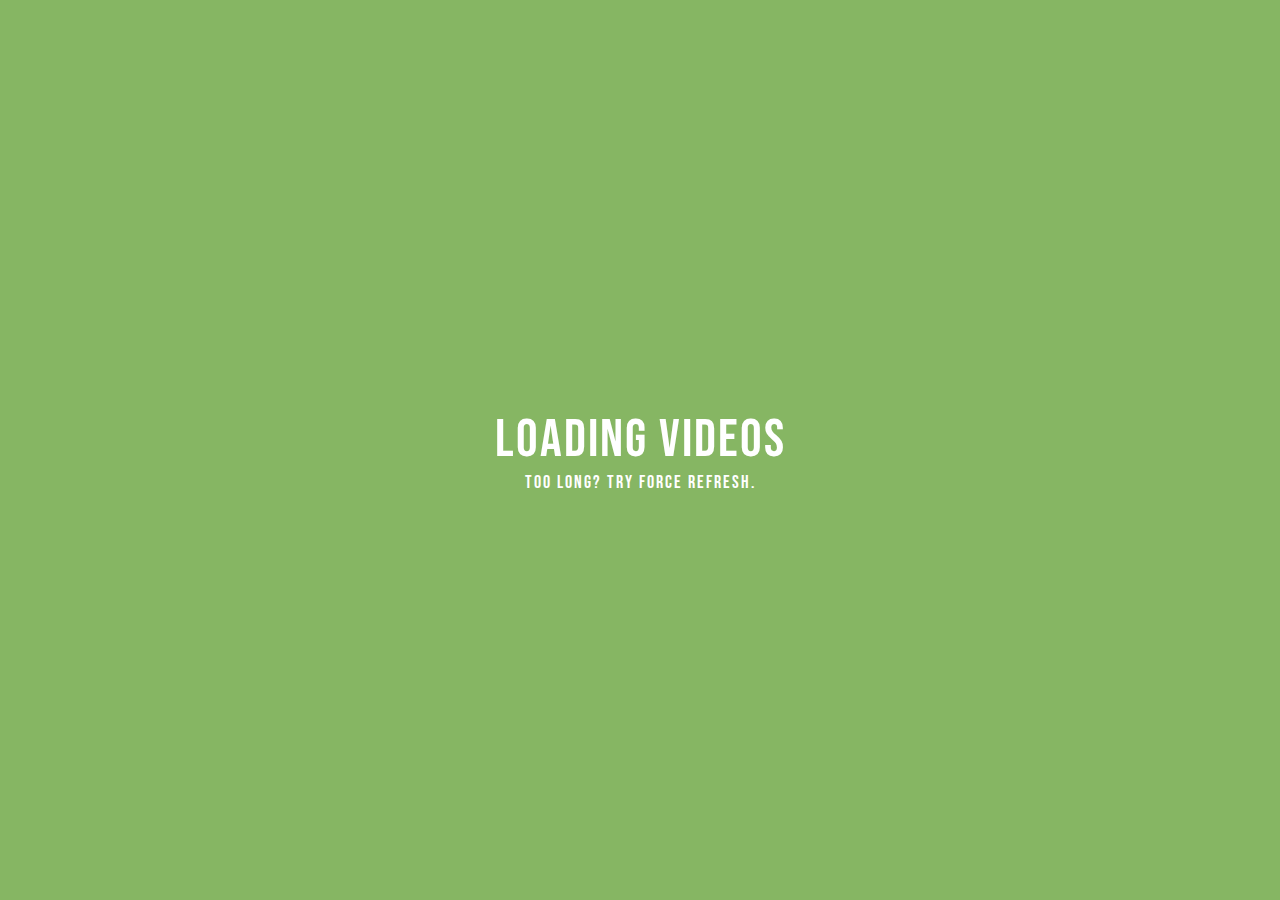
<file: bldg-coming-soon.html>
<!doctype html>
<html lang="en">
  <head>
    <!-- Required meta tags -->
    <meta charset="utf-8">
    <meta name="viewport" content="width=device-width, initial-scale=1">
    <title>Techno Fair 2024: Poster Entries</title>
    <link rel="stylesheet" href="style.css">
    <link rel= "stylesheet" href = "style-sdg.css" type = "text/css">
  </head>
  <body>
    <!-- Banner Header -->
    <div id="banner-header">
      <img src="img/banner-header-mobile.png">
    </div>
    <section class = "container">
      <!-- Page Title -->
      <div>
        <h1 class="lg" style = "color:rgb(243, 109, 36)">Coming Soon</h1>
      </div>
      <!-- List of Video -->
      <div id= "video-container"></div>
    </section>
  </body>

  <script src = "https://www.youtube.com/iframe_api"></script> <!-- Youtube Iframe API -->
  <script src = "script.js"></script>
  <script src = "script-sdg.js"></script>
  <script>
    // YT API automatically calls this function
    function onYouTubeIframeAPIReady(){
      lastTouch(); // removes rotate panel
    }
    filter.parentElement.style.display = "none";
  </script>
</html>
</file>
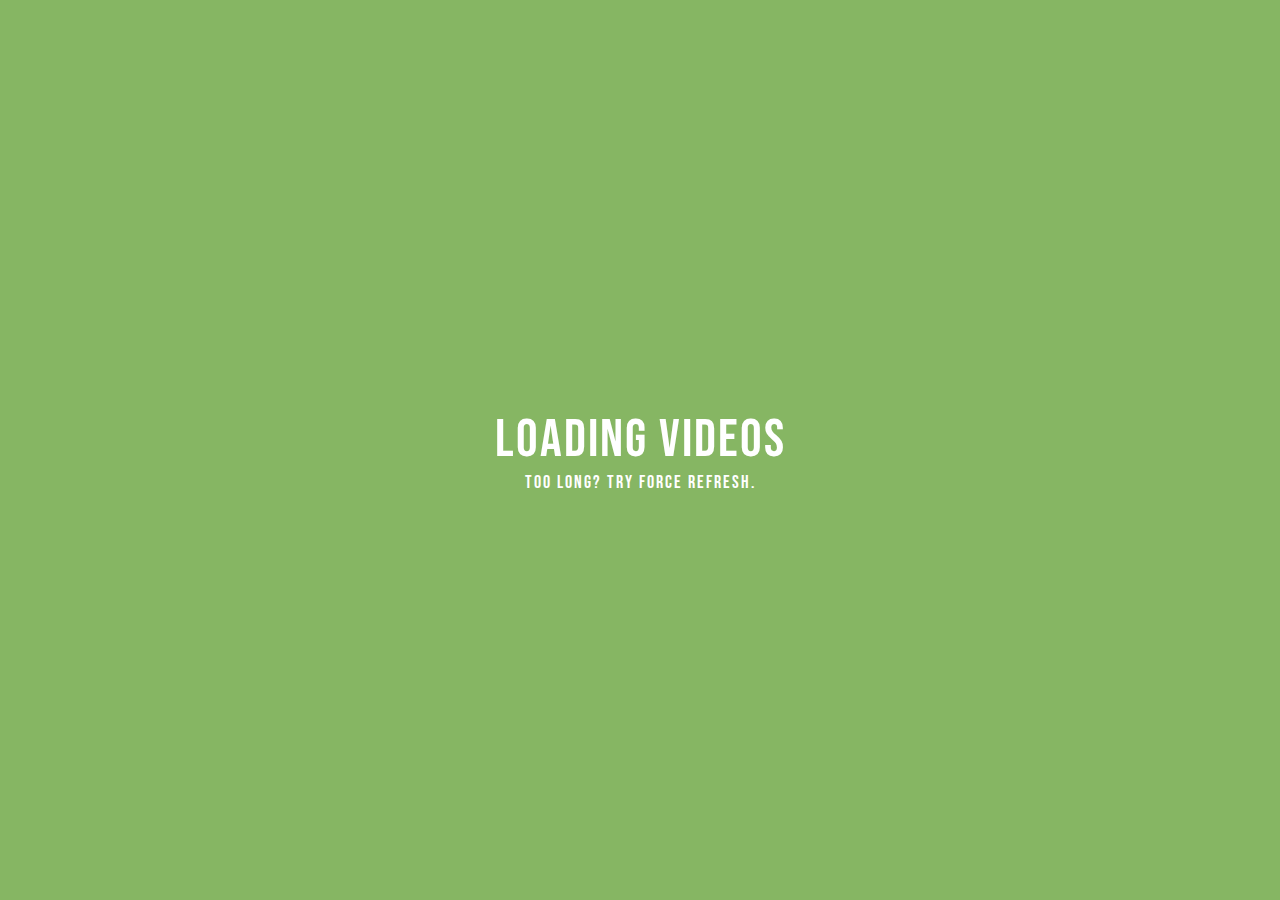
<file: bldg-infomercial.html>
<!doctype html>
<html lang="en">
  <head>
    <!-- Required meta tags -->
    <meta charset="utf-8">
    <meta name="viewport" content="width=device-width, initial-scale=1">
    <title>Techno Fair 2024: Infomercial Entries</title>
    <link rel="stylesheet" href="style.css">
    <link rel= "stylesheet" href = "style-sdg.css" type = "text/css">
  </head>
  <body>
    <!-- Banner Header -->
    <div id="banner-header">
      <img src="img/banner-header-mobile.png">
    </div>
    <section class = "container">
      <!-- Page Title -->
      <div>
        <h1 class="lg" style = "color:rgb(243, 109, 36)">Infomercial</h1>
      </div>
      <!-- List of Video -->
      <div id= "video-container"></div>
    </section>
  </body>

  <script src = "https://www.youtube.com/iframe_api"></script> <!-- Youtube Iframe API -->
  <script src = "script.js"></script>
  <script src = "script-sdg.js"></script>
  <script src = "script-finalists.js"></script>
  <script>
    // YT API automatically calls this function
    function onYouTubeIframeAPIReady(){
      // Adding Videos
      // newVideo([ProductName], [GroupName], [Youtube URL], [Section], [Institution]);
      
      newVideo('Digitox Retreats', 'DigitoxDivas', 'https://www.youtube.com/watch?v=S3hNzl3eZ-k', 'DA391/DA392', 'Diliman');
      newVideo('MobileWash', 'MonDeoVeral', 'https://www.youtube.com/watch?v=URIEbpjxTxg', 'DA391/DA392', 'Diliman');

      newVideo('Cyper', 'Sentinel', 'https://www.youtube.com/watch?v=DBsB863WVDs', 'DW21', 'Diliman');
      newVideo('HireQuest', 'EmployEase', 'https://www.youtube.com/watch?v=uSm3jv9plcc', 'DW21', 'Diliman');
      newVideo('Buzzina', 'TechnoForge', 'https://www.youtube.com/watch?v=ko3c7UpI610', 'DW21', 'Diliman');
      newVideo('Noursh', 'Feederpreneurs', 'https://www.youtube.com/watch?v=QRltVlN28oI', 'DW21', 'Diliman');
      newVideo('Workin\' Progress', 'Workify', 'https://www.youtube.com/watch?v=WZEs2g2zoj4', 'DW21', 'Diliman');
      newVideo('EcoChamp', 'Technopaths', 'https://www.youtube.com/watch?v=xb-HL4ixxPc', 'DW21', 'Diliman');
      newVideo('EcoPoints', 'ReFresh', 'https://www.youtube.com/watch?v=pHhqDLa-UAw', 'DW21', 'Diliman');

      newVideo('Brews and Pen Cafe', 'Brews & Pen', 'https://www.youtube.com/watch?v=Xn9ICiRUMyI', 'DX21', 'Diliman');
      newVideo('Pabili\'s', 'Pabili\'s', 'https://www.youtube.com/watch?v=MwDUQL3eQFk', 'DX21', 'Diliman');
      newVideo('MediArm', 'Requies', 'https://www.youtube.com/watch?v=FqDkdToyIks', 'DX21', 'Diliman');
      newVideo('STCS - 3D PC BUILD', 'Sample Text', 'https://www.youtube.com/watch?v=afvv-Qn03ok', 'DX21', 'Diliman');
      newVideo('HADES', 'HADES', 'https://www.youtube.com/watch?v=DcwCoVMvCko', 'DX21', 'Diliman');

      newVideo('Spark', 'Visual Tech', 'https://www.youtube.com/watch?v=8i3x3Aaeg3k?si=9MH4p', 'TD21', 'Tech');
      newVideo('EcoPaws', 'Rainbow Rockets', 'https://www.youtube.com/watch?v=pdEsgO6ZtFM?feature=', 'TD21', 'Tech');
      newVideo('Sure Care', 'Tech Trailblazers', 'https://www.youtube.com/watch?v=ePbp1YDhw6o', 'TD21', 'Tech');
      newVideo('ipa Wrap', 'Ala Singko', 'https://www.youtube.com/watch?v=8N1h1Fs0jY0?si=UbMXE', 'TD21', 'Tech');
      newVideo('City Fixers', 'Ramen Co.', 'https://www.youtube.com/watch?v=z6y_4iLeYpw', 'TD21', 'Tech');
      newVideo('AquaLink', 'Start Up', 'https://www.youtube.com/watch?v=184BvzUbwTw?si=iZfWZ', 'TD21', 'Tech');

      newVideo('MindHealth+', 'PEGASUS NI ADONIS', 'https://www.youtube.com/watch?v=gzcZCvD4S10', 'TD22', 'Tech');
      newVideo('RIPE N READY', 'RIPE N READY', 'https://www.youtube.com/watch?v=wZWnSPAy9RY', 'TD22', 'Tech');
      newVideo('CONDUIT', 'THE POWERHOUSE', 'https://www.youtube.com/watch?v=Eg8qQk6MOM8', 'TD22', 'Tech');
      newVideo('Body Buddy', 'BENEDIXIMUS', 'https://www.youtube.com/watch?v=PdsZ1a52fpY&authuser=0', 'TD22', 'Tech');
      newVideo('Moothane', 'CAN I HAVE A 7PCS MCBEEFNUGGETS AND MCSCRUMBLE COMBO', 'https://www.youtube.com/watch?v=27b3n0sfQIk', 'TD22', 'Tech');

      newVideo('Zensync', 'DYNAMIC DINOSAURS ', 'https://www.youtube.com/watch?v=Eh3SPdrOI10', 'TD23', 'Tech');
      newVideo('HUSH HAVEN', 'PINK PANTHERS', 'https://www.youtube.com/watch?v=J4bctt8yWVc?si=vHphr', 'TD23', 'Tech');
      newVideo('PigStake', 'PORKY PIGS', 'https://www.youtube.com/watch?v=RQO_KNMnrJE', 'TD23', 'Tech');
      newVideo('RELIVE', 'JOLLY JAGUARS', 'https://www.youtube.com/watch?v=Tqsmpsymxgc', 'TD23', 'Tech');
      newVideo('WizRac', 'RANDOM RACCOONS', 'https://www.youtube.com/watch?v=Nc686aZIyI8', 'TD23', 'Tech');
      newVideo('KISLAPP', 'TASTY TAMARAWS ', 'https://www.youtube.com/watch?v=E9qNPynQbC8', 'TD23', 'Tech');
      newVideo('AGROSCAN', 'WILD WOLVES', 'https://www.youtube.com/watch?v=oYt7tioOrT8', 'TD23', 'Tech');
      newVideo('AEGIS', 'SEISMIC SQUIDS ', 'https://www.youtube.com/watch?v=4-2tV1SvrKE', 'TD23', 'Tech');

      newVideo('Lambat', 'Cute Capybaras', 'https://www.youtube.com/watch?v=Cw1R_qn1dO0', 'TD24', 'Tech');
      newVideo('Biyahe', 'Kind Kangaroos', 'https://www.youtube.com/watch?v=5xRff_OhYV0', 'TD24', 'Tech');
      newVideo('Green Elevate', 'Regal Robins', 'https://www.youtube.com/watch?v=szVXGZJvvys', 'TD24', 'Tech');
      newVideo('Edutech', 'Salty Snakes', 'https://youtube.com/shorts/-Yxpxq-1Tp0?feature=share', 'TD24', 'Tech');
      newVideo('Earth Wear Designs', 'Talented Tamaraws', 'https://www.youtube.com/watch?v=IK2-Vh5Y1BI', 'TD24', 'Tech');
      newVideo('Salvare', 'Valorous Vaquitas', 'https://www.youtube.com/watch?v=EKzOZarRZ9Q', 'TD24', 'Tech');

      newVideo('WHERK', 'Smiski', 'https://www.youtube.com/watch?v=vqyfyup0qvE', 'TW21', 'Tech');
      newVideo('Focusify', 'Hearthtrobs 2.0', 'https://www.youtube.com/watch?v=r4O7Ad8CdHA', 'TW21', 'Tech');
      newVideo('POLLYANNA', 'COSEJO', 'https://www.youtube.com/watch?v=QvnLcLjOWXI', 'TW21', 'Tech');
      newVideo('E-Jeep Share', 'Jumwows', 'https://www.youtube.com/watch?v=jIXZgEpDlHQ', 'TW21', 'Tech');
      newVideo('THOMAS & CO', 'Thomas and Friends', 'https://www.youtube.com/watch?v=3lnRHrY5d0s', 'TW21', 'Tech');
      newVideo('PIPOPIP', 'Pipopip', 'https://www.youtube.com/watch?v=bc02RCWQ2bE', 'TW21', 'Tech');
      newVideo('MARKA', 'Lakas ng LIMA', 'https://www.youtube.com/watch?v=VzzlyQcUtVQ', 'TW21', 'Tech');
      newVideo('FINDIE', 'Oompa Loompa', 'https://www.youtube.com/watch?v=sN2pyWvocKg', 'TW21', 'Tech');

      newVideo('Finax', 'Chowlong', 'https://www.youtube.com/watch?v=v6ZbXeRIcfM?si=AuCOZ', 'TW22', 'Tech');
      newVideo('Filmd PH', 'Nanshalan', 'https://www.youtube.com/watch?v=0xduPigjY3E?si=UqcWF', 'TW22', 'Tech');
      newVideo('TamTreats', 'Winx Club', 'https://www.youtube.com/watch?v=tAl6Df2Ua54?si=UT_bZ', 'TW22', 'Tech');
      newVideo('PowrHaus', 'Incendiary', 'https://www.youtube.com/watch?v=0ykd-ExSZFw?si=hTrjC', 'TW22', 'Tech');
      newVideo('EmpowerGrid', 'Heti', 'https://www.youtube.com/watch?v=A4II_f0HmOc?si=5FV6o', 'TW22', 'Tech');
      newVideo('Empower Tech', 'Caerus', 'https://www.youtube.com/watch?v=alRWW5sa-LU?si=xHfEv', 'TW22', 'Tech');
      newVideo('Metrocycle', 'Innov Gang', 'https://www.youtube.com/watch?v=YcMhehethv0?si=fB1WY', 'TW22', 'Tech');

      newVideo('PitStop', 'GAR', 'https://www.youtube.com/watch?v=fXeXHKtsnHI', 'TW23', 'Tech');
      newVideo('StarUp Hub', 'DIOR', 'https://www.youtube.com/watch?v=lozOcKALygs?si=wEVaG', 'TW23', 'Tech');
      newVideo('Assist Me', 'CTRL ALT ELITE', 'https://www.youtube.com/watch?v=/8yxjT8oXMEc', 'TW23', 'Tech');
      newVideo('ALHU', 'NIGHTKIDS', 'https://www.youtube.com/watch?v=td8raaL9rxk', 'TW23', 'Tech');
      newVideo('CoachConnectPH', 'YOUNGPRENEURS', 'https://www.youtube.com/watch?v=_hmknB-ewZ4', 'TW23', 'Tech');

      newVideo('Smart Start Tutoring', 'TechKids', 'https://www.youtube.com/watch?v=7lleVaYDi4Y?feature=', 'TW24', 'Tech');
      newVideo('Money Maven', 'MALABLAB KITA', 'https://www.youtube.com/watch?v=YoVZlZ0VJNQ', 'TW24', 'Tech');
      newVideo('MedReserve', 'FORKNIK', 'https://www.youtube.com/watch?v=6VdfC2y1pBo', 'TW24', 'Tech');
      newVideo('Eco-Cool', 'TROY KINGDOM', 'https://www.youtube.com/watch?v=wYetNMjBQok', 'TW24', 'Tech');
      newVideo('FarmFresh Connection', 'BUKES', 'https://www.youtube.com/watch?v=DTxE4mfxBvc', 'TW24', 'Tech');
      newVideo('EcoEarn', 'INNOVATECH', 'https://www.youtube.com/watch?v=Rmkm4FzUzNQ', 'TW24', 'Tech');
      newVideo('SafeStride', 'GENZ', 'https://www.youtube.com/watch?v=dtDzqufUj1g?si=KLL3v', 'TW24', 'Tech');
      newVideo('TrabaWHO', 'TECHNORIZZLERS', 'https://www.youtube.com/watch?v=nZJgEsc9uQo?si=Q7xrn', 'TW24', 'Tech');
      newVideo('Mirari', 'BIG BOYZ', 'https://www.youtube.com/watch?v=u2ss9P1WlOE', 'TW24', 'Tech');

      newVideo('Grocery on the Go', 'RVN', 'https://www.youtube.com/watch?v=0CxRcCEM8t8', 'TX21', 'Tech');
      newVideo('DormDish', 'TechnoVision', 'https://www.youtube.com/watch?v=eolO2el6v9w', 'TX21', 'Tech');
      newVideo('HealthStock', 'HYTECH', 'https://www.youtube.com/watch?v=hVN_LGQtwa4', 'TX21', 'Tech');
      newVideo('SupplyDrop', 'TechnoRunners', 'https://www.youtube.com/watch?v=7SCbHT5VI94', 'TX21', 'Tech');
      newVideo('GreenBasket', 'Orange Incorporated', 'https://www.youtube.com/watch?v=6hqlBwVwxHM', 'TX21', 'Tech');
      newVideo('Oyakodon Express', 'Oyakodon', 'https://www.youtube.com/watch?v=nfhbMtjFE9s', 'TX21', 'Tech');
      newVideo('Breezy Buddy', 'BGN', 'https://www.youtube.com/watch?v=ILl_Pl8YsgM', 'TX21', 'Tech');
      newVideo('MediLine', 'TechMate', 'https://www.youtube.com/watch?v=1XR6PwVWIVE', 'TX21', 'Tech');
      newVideo('Little Sedna', 'Sednacity', 'https://www.youtube.com/watch?v=Pr8W3rrsZXc', 'TX21', 'Tech');

      newVideo('KainSaan', 'A.B-Sedee', 'https://www.youtube.com/watch?v=JTpgpwspVU4', 'TX22', 'Tech');
      newVideo('CollaboGreen', 'Jet\'s Dynamics', 'https://www.youtube.com/watch?v=X3lEsy2T-z8', 'TX22', 'Tech');
      newVideo('GoGaia', 'Imi-Centam', 'https://www.youtube.com/watch?v=mCvfNmgO7Hk?si=_S4G4', 'TX22', 'Tech');
      newVideo('Commuty', 'Tiny Centams', 'https://www.youtube.com/watch?v=vg1sa4BMKVY', 'TX22', 'Tech');
      newVideo('MediSphere', 'Jed\'s Tech Incorporated', 'https://www.youtube.com/watch?v=lN97dcCd7zQ', 'TX22', 'Tech');
      newVideo('EcoCreds', 'Tobias Innovations', 'https://www.youtube.com/watch?v=f2zPn9eMnLI', 'TX22', 'Tech');
      newVideo('GoOverflow', 'Takipsilim', 'https://www.youtube.com/watch?v=lscoKzJsqcc', 'TX22', 'Tech');
      newVideo('Study Buddy', 'Tech Buddies', 'https://www.youtube.com/watch?v=-Viksw-hgYs', 'TX22', 'Tech');

      applyFinalists();

      lastTouch();
    }
  </script>
</html>
</file>
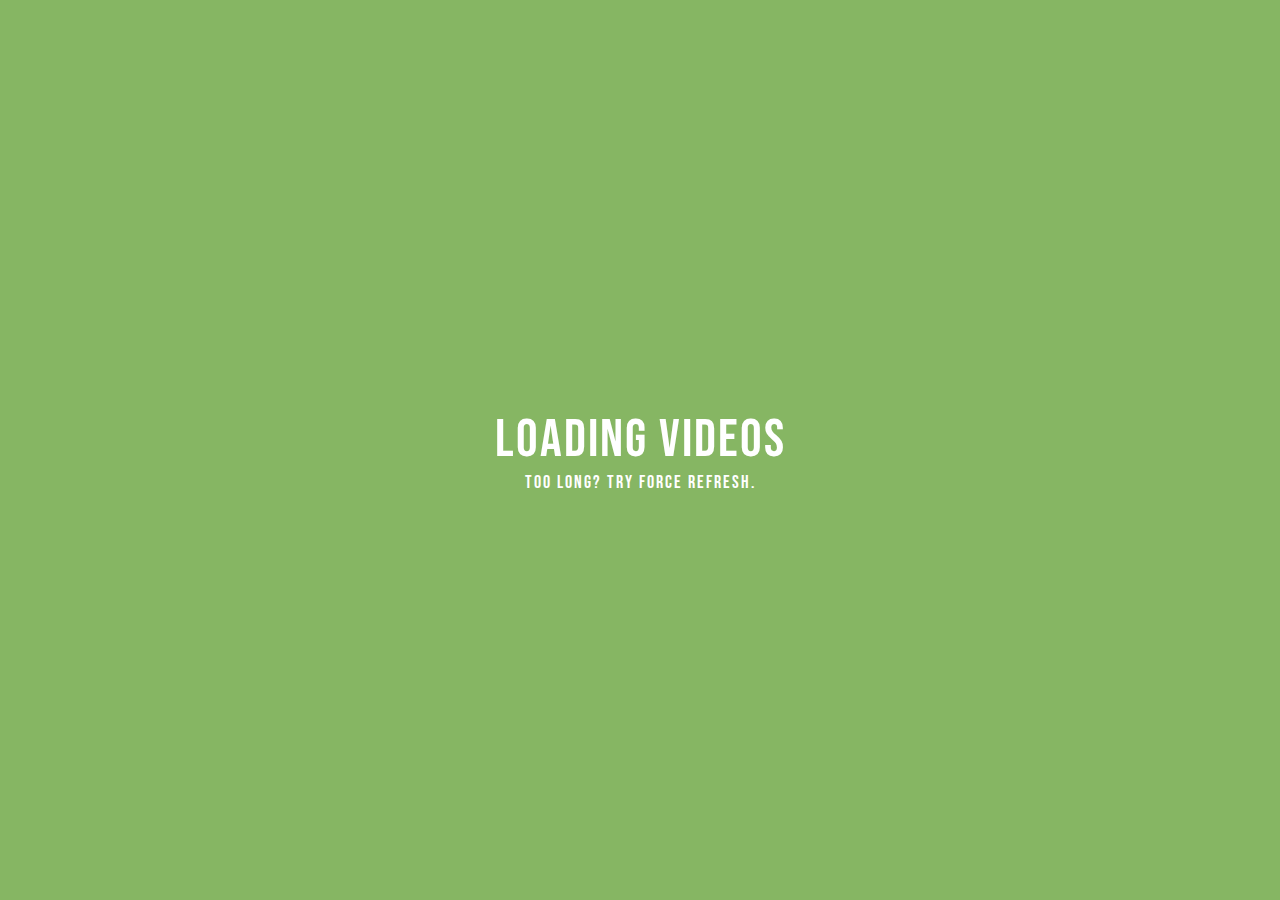
<file: bldg-pitch-deck.html>
<!doctype html>
<html lang="en">
  <head>
    <!-- Required meta tags -->
    <meta charset="utf-8">
    <meta name="viewport" content="width=device-width, initial-scale=1">
    <title>Techno Fair 2024: Pitch Deck Entries</title>
    <link rel="stylesheet" href="style.css">
    <link rel= "stylesheet" href = "style-sdg.css" type = "text/css">
  </head>
  <body>
    <!-- Banner Header -->
    <div id="banner-header">
      <img src="img/banner-header-mobile.png">
    </div>
    <section class = "container">
      <!-- Page Title -->
      <div>
        <h1 class="lg" style = "color:rgb(243, 109, 36)">Video Pitch</h1>
      </div>
      <!-- List of Video -->
      <div id= "video-container"></div>
    </section>
  </body>

  <script src = "https://www.youtube.com/iframe_api"></script> <!-- Youtube Iframe API -->
  <script src = "script.js"></script>
  <script src = "script-sdg.js"></script>
  <script src = "script-finalists.js"></script>
  <script>
    // YT API automatically calls this function
    function onYouTubeIframeAPIReady(){
      // Adding Videos
      // newVideo([Project by Group], [Youtube URL]);

      newVideo('Digitox Retreats', 'DigitoxDivas', 'https://www.youtube.com/watch?v=9YC2H3-le8s', 'DA391/DA392', 'Diliman');
      newVideo('MobileWash', 'MonDeoVeral', 'https://www.youtube.com/watch?v=9-dT2dkeb_c', 'DA391/DA392', 'Diliman');

      newVideo('Cyper', 'Sentinel', 'https://www.youtube.com/watch?v=StDW788xiSU', 'DW21', 'Diliman');
      newVideo('HireQuest', 'EmployEase', 'https://www.youtube.com/watch?v=mlRa9ILr6uw', 'DW21', 'Diliman');
      newVideo('Buzzina', 'TechnoForge', 'https://www.youtube.com/watch?v=OwNzOTrQYos', 'DW21', 'Diliman');
      newVideo('Noursh', 'Feederpreneurs', 'https://www.youtube.com/watch?v=MlrnjX1Ks_U', 'DW21', 'Diliman');
      newVideo('Workin\' Progress', 'Workify', 'https://www.youtube.com/watch?v=G4Utip3Yx7I?si=7p46J', 'DW21', 'Diliman');
      newVideo('EcoChamp', 'Technopaths', 'https://www.youtube.com/watch?v=LOluol12QrM', 'DW21', 'Diliman');
      newVideo('EcoPoints', 'ReFresh', 'https://www.youtube.com/watch?v=U5HVIgM2aX0', 'DW21', 'Diliman');

      newVideo('Brews and Pen Cafe', 'Brews & Pen', 'https://www.youtube.com/watch?v=UL_uqcNZgG0', 'DX21', 'Diliman');
      newVideo('Pabili\'s', 'Pabili\'s', 'https://www.youtube.com/watch?v=MwDUQL3eQFk', 'DX21', 'Diliman');
      newVideo('MediArm', 'Requies', 'https://www.youtube.com/watch?v=i5h7sA_mGSQ', 'DX21', 'Diliman');
      newVideo('STCS - 3D PC BUILD', 'Sample Text', 'https://www.youtube.com/watch?v=lQ2ihiztQ1Y', 'DX21', 'Diliman');
      newVideo('HADES', 'HADES', 'https://www.youtube.com/watch?v=O0Nbf2N9Dco', 'DX21', 'Diliman');

      newVideo('Spark', 'Visual Tech', 'https://www.youtube.com/watch?v=gStKTM6_s-0?si=eWV0g', 'TD21', 'Tech');
      newVideo('EcoPaws', 'Rainbow Rockets', 'https://www.youtube.com/watch?v=bs7k6HVaFuI?feature=', 'TD21', 'Tech');
      newVideo('Sure Care', 'Tech Trailblazers', 'https://www.youtube.com/watch?v=1bObSmR6dHM?si=2ivm_', 'TD21', 'Tech');
      newVideo('ipa Wrap', 'Ala Singko', 'https://www.youtube.com/watch?v=o5pIXTh-gYs?si=C4RuW', 'TD21', 'Tech');
      newVideo('City Fixers', 'Ramen Co.', 'https://www.youtube.com/watch?v=K5MVxVafjos', 'TD21', 'Tech');
      newVideo('AquaLink', 'Start Up', 'https://www.youtube.com/watch?v=15OLKzsZxgc?si=KzsKn', 'TD21', 'Tech');

      newVideo('MindHealth+', 'PEGASUS NI ADONIS', 'https://www.youtube.com/watch?v=eC--K0dG-Ng', 'TD22', 'Tech');
      newVideo('RIPE N READY', 'RIPE N READY', 'https://www.youtube.com/watch?v=QqoqqSValOo', 'TD22', 'Tech');
      newVideo('CONDUIT', 'THE POWERHOUSE', 'https://www.youtube.com/watch?v=M-7CuYtNm-I', 'TD22', 'Tech');
      newVideo('Body Buddy', 'BENEDIXIMUS', 'https://www.youtube.com/watch?v=thmJ3Th3b9A', 'TD22', 'Tech');
      newVideo('Moothane', 'CAN I HAVE A 7PCS MCBEEFNUGGETS AND MCSCRUMBLE COMBO', 'https://www.youtube.com/watch?v=Up3f2SKI4eA', 'TD22', 'Tech');

      newVideo('WHERK', 'Smiski', 'https://www.youtube.com/watch?v=KmGvhoa6AAg', 'TW21', 'Tech');
      newVideo('Focusify', 'Hearthtrobs 2.0', 'https://www.youtube.com/watch?v=gSkkVPXb_NM', 'TW21', 'Tech');
      newVideo('POLLYANNA', 'COSEJO', 'https://www.youtube.com/watch?v=nJVjb3aftnI', 'TW21', 'Tech');
      newVideo('E-Jeep Share', 'Jumwows', 'https://www.youtube.com/watch?v=B_YRErdYAaY', 'TW21', 'Tech');
      newVideo('THOMAS & CO', 'Thomas and Friends', 'https://www.youtube.com/watch?v=eUYW11igK9Q', 'TW21', 'Tech');
      newVideo('PIPOPIP', 'Pipopip', 'https://www.youtube.com/watch?v=WbUIxYxiH98', 'TW21', 'Tech');
      newVideo('MARKA', 'Lakas ng LIMA', 'https://www.youtube.com/watch?v=FB6s2R0tMhA', 'TW21', 'Tech');
      newVideo('FINDIE', 'Oompa Loompa', 'https://www.youtube.com/watch?v=CgZoWmRbR-Q', 'TW21', 'Tech');
      
      newVideo('Finax', 'Chowlong', 'https://www.youtube.com/watch?v=aISKlC0zZ7Y?si=nBNrr', 'TW22', 'Tech');
      newVideo('Filmd PH', 'Nanshalan', 'https://www.youtube.com/watch?v=ZGUtl3TFk-Y?si=cgmhG', 'TW22', 'Tech');
      newVideo('TamTreats', 'Winx Club', 'https://www.youtube.com/watch?v=3_Lty9JXqsE?si=lVXR2', 'TW22', 'Tech');
      newVideo('PowrHaus', 'Incendiary', 'https://www.youtube.com/watch?v=J-KJehO9Q8s?si=ac3LP', 'TW22', 'Tech');
      newVideo('EmpowerGrid', 'Heti', 'https://www.youtube.com/watch?v=1_3bScHa65Q?si=loZQx', 'TW22', 'Tech');
      newVideo('Empower Tech', 'Caerus', 'https://www.youtube.com/watch?v=ZO24etSr1sY?si=vMZwO', 'TW22', 'Tech');
      newVideo('Metrocycle', 'Innov Gang', 'https://www.youtube.com/watch?v=z5RJPsHp980?si=km2bI', 'TW22', 'Tech');

      newVideo('PitStop', 'GAR', 'https://www.youtube.com/watch?v=WFWYk7t5gsw', 'TW23', 'Tech');
      newVideo('StarUp Hub', 'DIOR', 'https://www.youtube.com/watch?v=XtnAgmTDvAY?si=R6g43', 'TW23', 'Tech');
      newVideo('Assist Me', 'CTRL ALT ELITE', 'https://www.youtube.com/watch?v=xnjWuUb_6qo', 'TW23', 'Tech');
      newVideo('ALHU', 'NIGHTKIDS', 'https://www.youtube.com/watch?v=xO9tFW6sVNM', 'TW23', 'Tech');
      newVideo('CoachConnectPH', 'YOUNGPRENEURS', 'https://www.youtube.com/watch?v=hZJPhD5F_OU', 'TW23', 'Tech');

      newVideo('Smart Start Tutoring', 'TechKids', 'https://www.youtube.com/watch?v=D2i3ClVh-zc?feature=', 'TW24', 'Tech');
      newVideo('Money Maven', 'MALABLAB KITA', 'https://www.youtube.com/watch?v=LtGPP0mzfG4', 'TW24', 'Tech');
      newVideo('MedReserve', 'FORKNIK', 'https://www.youtube.com/watch?v=icVP3sOhmAc', 'TW24', 'Tech');
      newVideo('Eco-Cool', 'TROY KINGDOM', 'https://www.youtube.com/watch?v=N6zZX2hufSo', 'TW24', 'Tech');
      newVideo('FarmFresh Connection', 'BUKES', 'https://www.youtube.com/watch?v=_g58gRNDLXg', 'TW24', 'Tech');
      newVideo('EcoEarn', 'INNOVATECH', 'https://www.youtube.com/watch?v=Nvzif4ZlQ1w', 'TW24', 'Tech');
      newVideo('SafeStride', 'GENZ', 'https://www.youtube.com/watch?v=sOP0Fa5bU88?si=iHE0A', 'TW24', 'Tech');
      newVideo('TrabaWHO', 'TECHNORIZZLERS', 'https://www.youtube.com/watch?v=Fkn4HwKzSJU', 'TW24', 'Tech');
      newVideo('Mirari', 'BIG BOYZ', 'https://www.youtube.com/watch?v=E6DpHm-zJ1g', 'TW24', 'Tech');

      newVideo('Grocery on the Go', 'RVN', 'https://www.youtube.com/watch?v=MCL0XCdVvkU', 'TX21', 'Tech');
      newVideo('DormDish', 'TechnoVision', 'https://www.youtube.com/watch?v=AZHGApmP_gI', 'TX21', 'Tech');
      newVideo('HealthStock', 'HYTECH', 'https://www.youtube.com/watch?v=Aw-E65RMVUk', 'TX21', 'Tech');
      newVideo('SupplyDrop', 'TechnoRunners', 'https://www.youtube.com/watch?v=1_QGnOlsIYA', 'TX21', 'Tech');
      newVideo('GreenBasket', 'Orange Incorporated', 'https://www.youtube.com/watch?v=TQ_nMVzdaSk', 'TX21', 'Tech');
      newVideo('Oyakodon Express', 'Oyakodon', 'https://www.youtube.com/watch?v=HRIWQl_2hy4', 'TX21', 'Tech');
      newVideo('Breezy Buddy', 'BGN', 'https://www.youtube.com/watch?v=be.com/watch?v=G3oKy', 'TX21', 'Tech');
      newVideo('MediLine', 'TechMate', 'https://www.youtube.com/watch?v=AqqaW7QvlDg', 'TX21', 'Tech');
      newVideo('Little Sedna', 'Sednacity', 'https://www.youtube.com/watch?v=W9Wms2beEYM', 'TX21', 'Tech');

      newVideo('KainSaan', 'A.B-Sedee', 'https://www.youtube.com/watch?v=XPkMATm-M3U', 'TX22', 'Tech');
      newVideo('CollaboGreen', 'Jet\'s Dynamics', 'https://www.youtube.com/watch?v=gP6Ko0dayeM', 'TX22', 'Tech');
      newVideo('GoGaia', 'Imi-Centam', 'https://www.youtube.com/watch?v=a4bz_2QWOWI?si=jl2TN', 'TX22', 'Tech');
      newVideo('Commuty', 'Tiny Centams', 'https://www.youtube.com/watch?v=oHcv-NlAFMU', 'TX22', 'Tech');
      newVideo('MediSphere', 'Jed\'s Tech Incorporated', 'https://www.youtube.com/watch?v=ya13qCpPhC8', 'TX22', 'Tech');
      newVideo('EcoCreds', 'Tobias Innovations', 'https://www.youtube.com/watch?v=S8o5YO4ST_A', 'TX22', 'Tech');
      newVideo('GoOverflow', 'Takipsilim', 'https://www.youtube.com/watch?v=ZZIIeJ9CO14', 'TX22', 'Tech');

      applyFinalists();

      lastTouch();
    }
  </script>
</html>
</file>
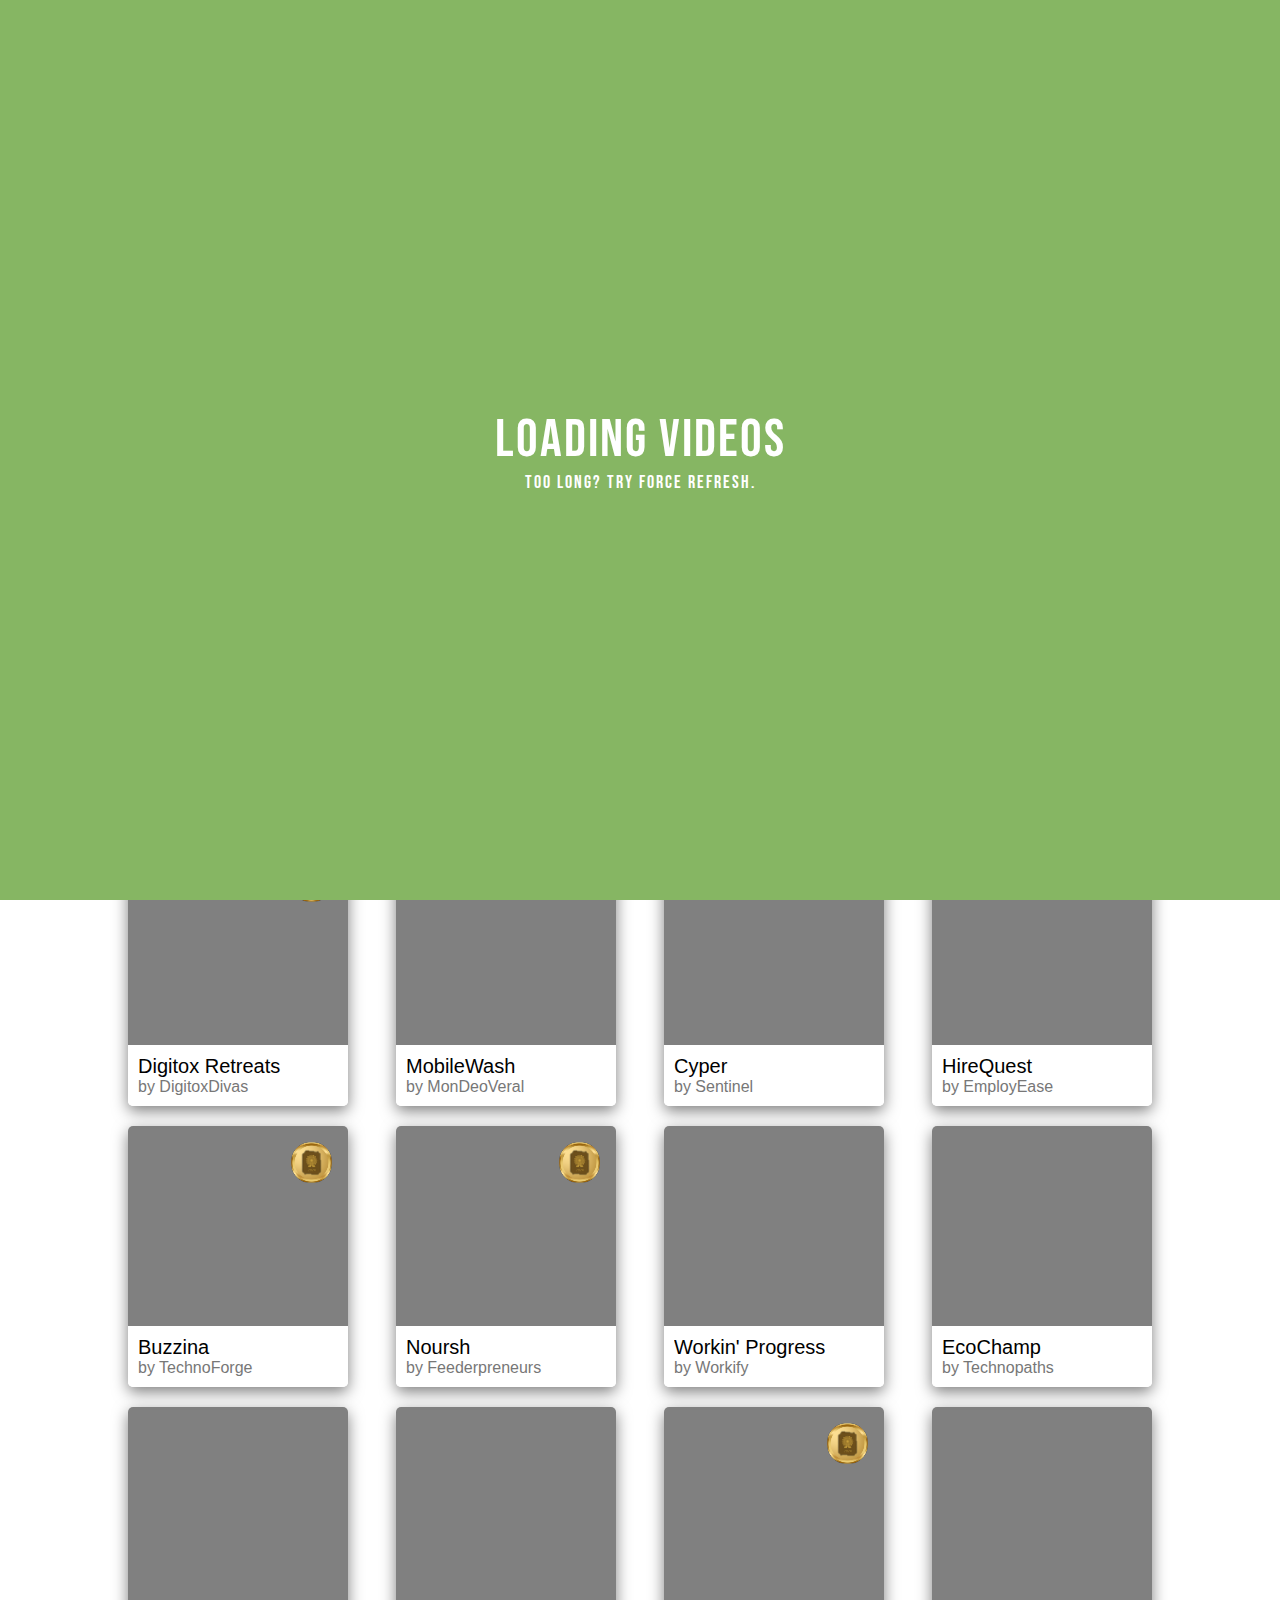
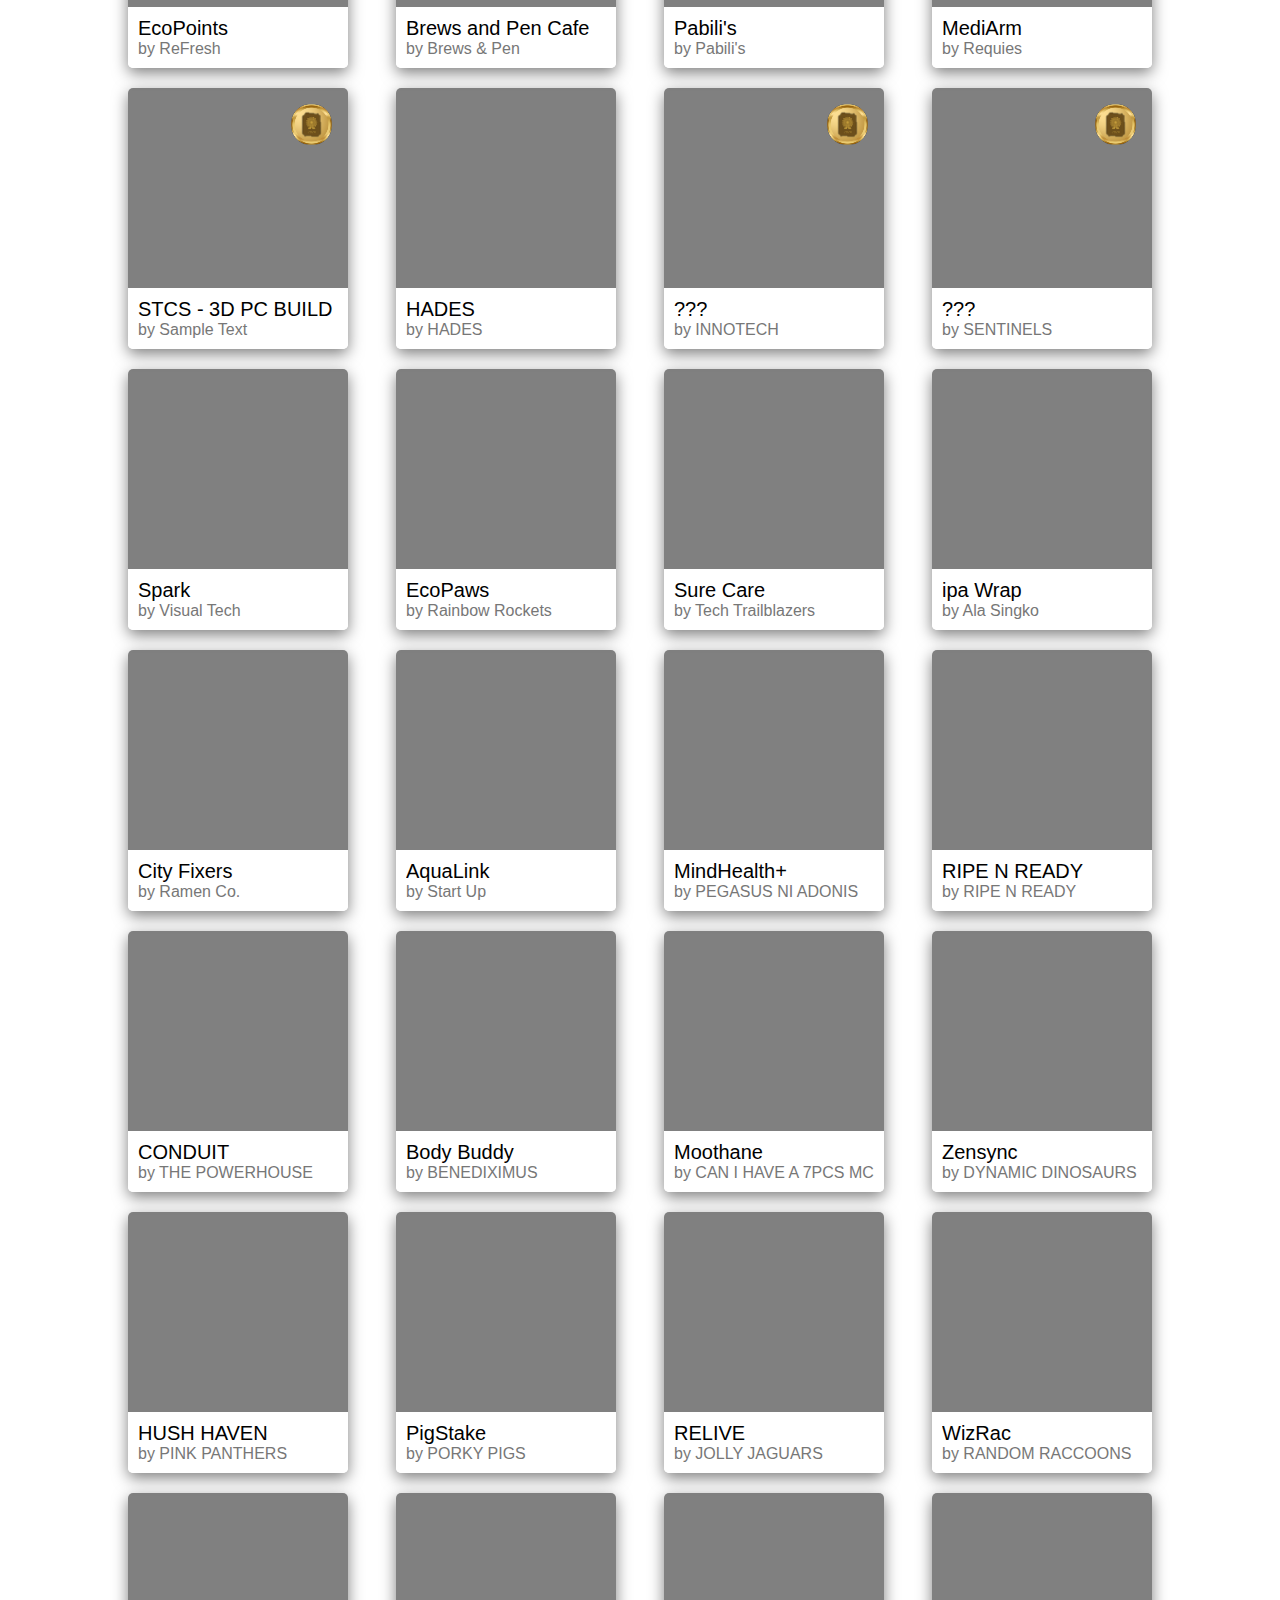
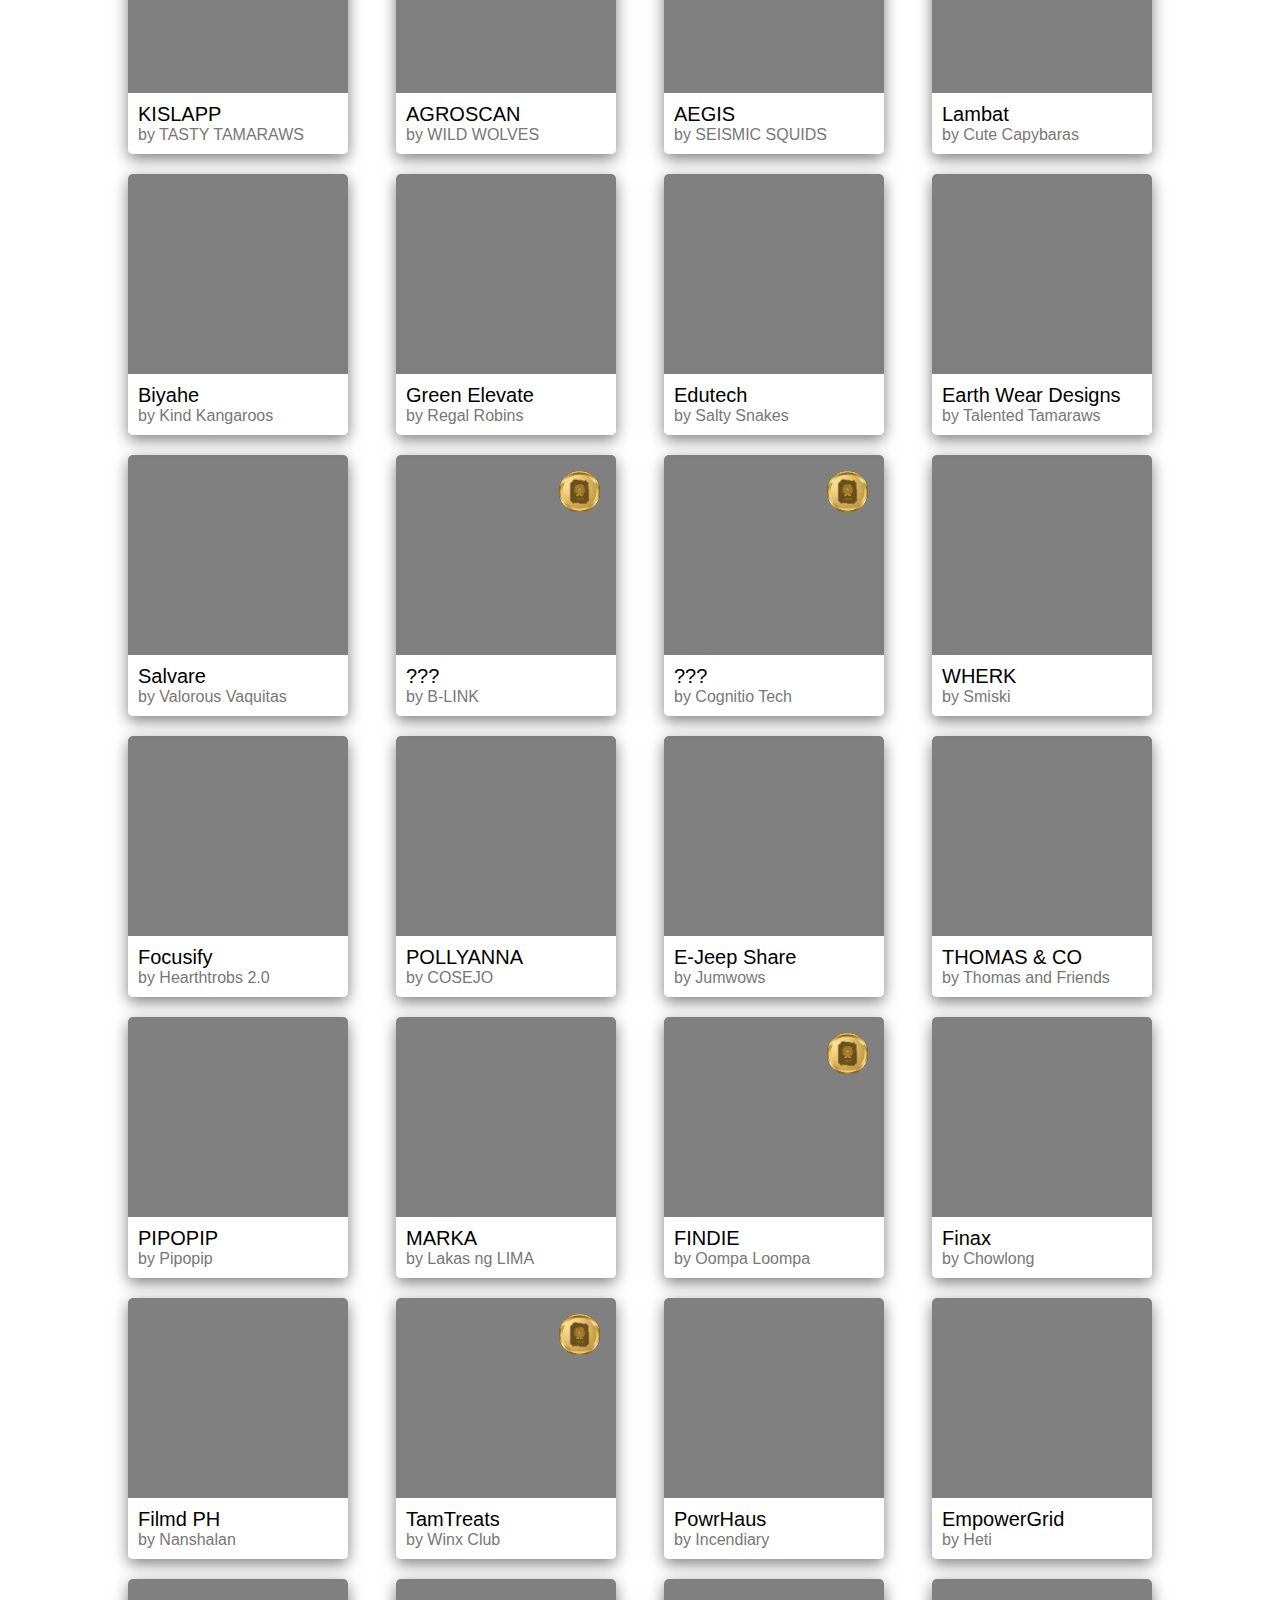
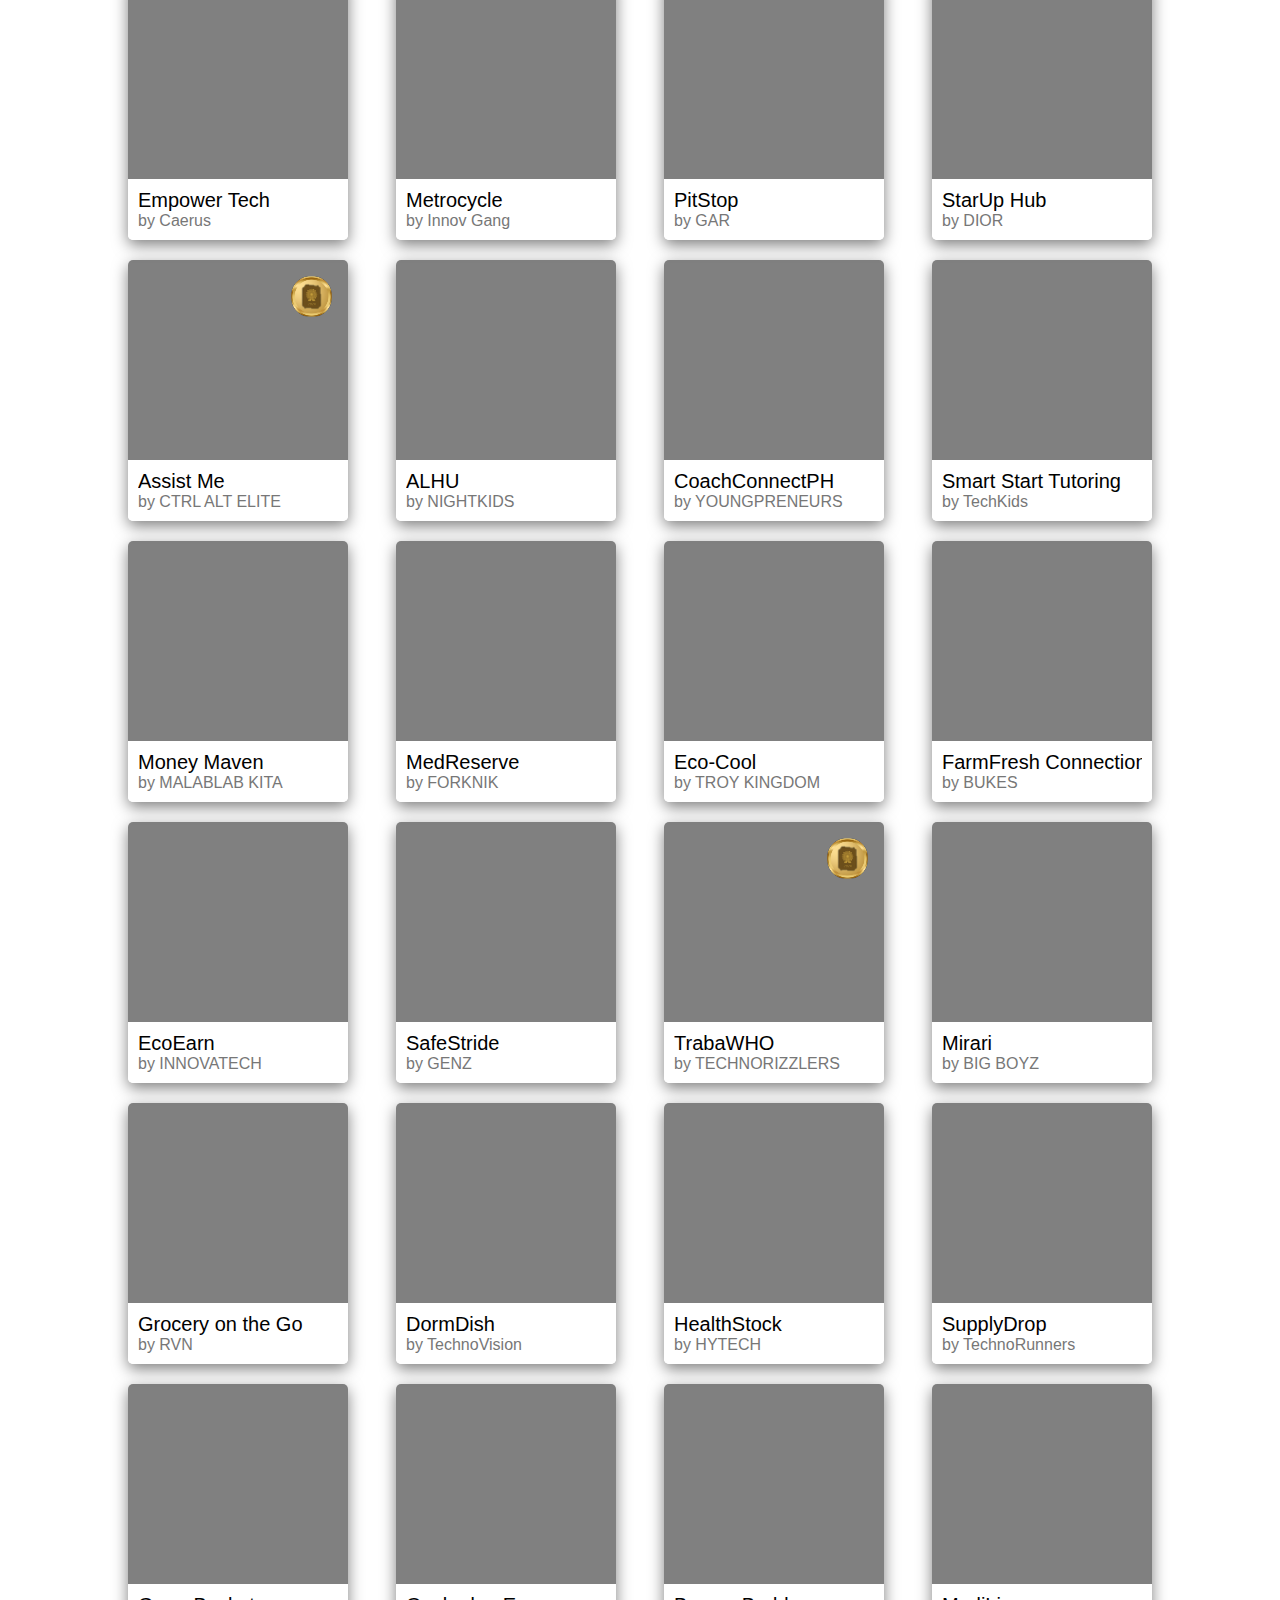
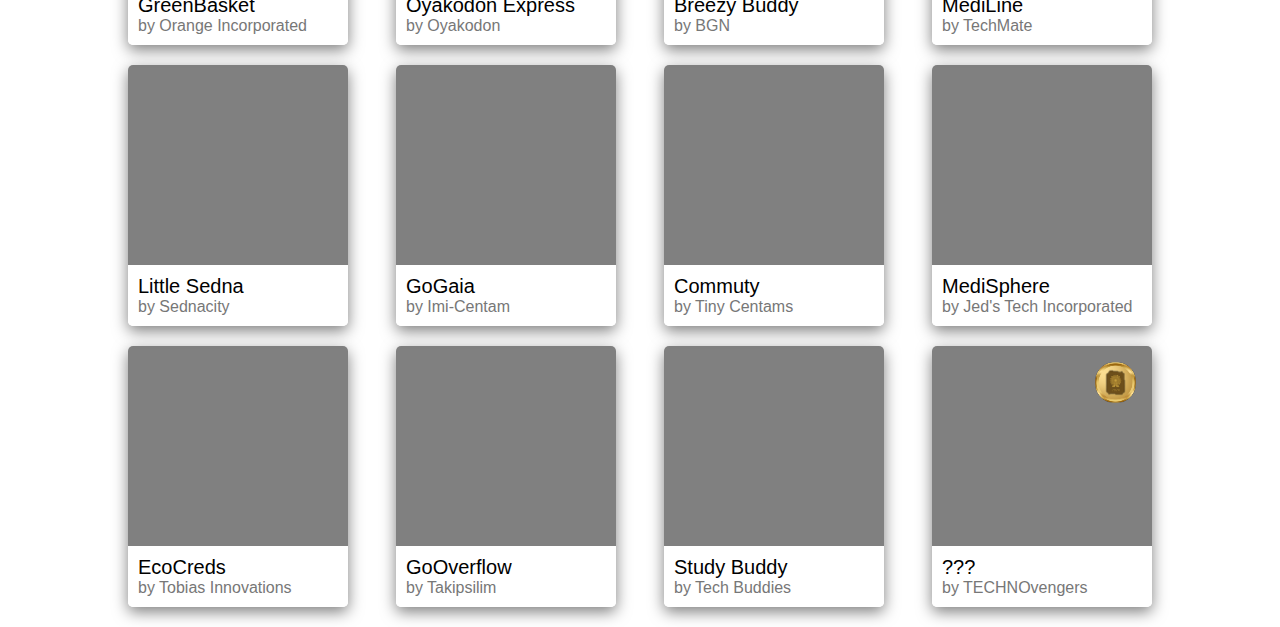
<file: bldg-poster.html>
<!doctype html>
<html lang="en">
  <head>
    <!-- Required meta tags -->
    <meta charset="utf-8">
    <meta name="viewport" content="width=device-width, initial-scale=1">
    <title>Techno Fair 2024: Poster Entries</title>
    <link rel="stylesheet" href="style.css">
    <link rel= "stylesheet" href = "style-sdg.css" type = "text/css">
  </head>
  <body>
    <!-- Banner Header -->
    <div id="banner-header">
      <img src="img/banner-header-mobile.png">
    </div>
    <section class = "container">
      <!-- Page Title -->
      <div>
        <h1 class="lg" style = "color:rgb(243, 109, 36)">Posters</h1>
      </div>
      <!-- List of Video -->
      <div id= "video-container"></div>
    </section>
  </body>

  <script src = "https://www.youtube.com/iframe_api"></script> <!-- Youtube Iframe API -->
  <script src = "script.js"></script>
  <script src = "script-sdg.js"></script>
  <script src = "script-finalists.js"></script>
  <script>
    // YT API automatically calls this function
    function onYouTubeIframeAPIReady(){
      lastTouch(); // removes rotate panel
    }

    newPoster('Digitox Retreats', 'DigitoxDivas', 'https://drive.google.com/file/d/1-_ZQlCX_Dtaltky5u5bou6ptewF5BM-2/view?usp=drive_link', 'DA391/DA392', 'Diliman');
    newPoster('MobileWash', 'MonDeoVeral', 'https://drive.google.com/file/d/1Cq3zeKLpKB1RFlx1yQGiX-j3kOa6qNk7/view?usp=drive_link', 'DA391/DA392', 'Diliman');

    newPoster('Cyper', 'Sentinel', 'https://drive.google.com/file/d/1Z3BCMwAfobsKUMWgCaU1oscnyuLPNB-Z/view?usp=drivesdk', 'DW21', 'Diliman');
    newPoster('HireQuest', 'EmployEase', 'https://drive.google.com/file/d/1FldTu0IAVWEq1Rv4nvEvqlyxEbs-kgVr/view?usp=drive_link', 'DW21', 'Diliman');
    newPoster('Buzzina', 'TechnoForge', 'https://drive.google.com/file/d/1ch4KYR4V1PuBKEB4kxoDZ3gPRgn-p4Fm/view?usp=sharing', 'DW21', 'Diliman');
    newPoster('Noursh', 'Feederpreneurs', 'https://drive.google.com/file/d/1GBk198vzS7JfwWDh3OauUqTFKjm43EnS/view?usp=sharing', 'DW21', 'Diliman');
    newPoster('Workin\' Progress', 'Workify', 'https://drive.google.com/file/d/1daxN1rRA49ZdDLDx9ryiIUWRETykRArH/view?usp=sharing', 'DW21', 'Diliman');
    newPoster('EcoChamp', 'Technopaths', 'https://drive.google.com/file/d/1RR4e3w-UlyQXlNO-c4GDCLatKjmug61u/view?usp=sharing', 'DW21', 'Diliman');
    newPoster('EcoPoints', 'ReFresh', 'https://drive.google.com/file/d/1bqpHlv00BoLGPhjU_YAc9u1Pxf2C3C0f/view?usp=sharing', 'DW21', 'Diliman');

    newPoster('Brews and Pen Cafe', 'Brews & Pen', 'https://drive.google.com/file/d/1SrEoKiI6k5LZ3cv9-waAgvQxYW1XFtKb/view?usp=sharing', 'DX21', 'Diliman');
    newPoster('Pabili\'s', 'Pabili\'s', 'https://drive.google.com/file/d/11JIU4E6zMEYLkYcU54hZ6hj60XIlqRDH/view?usp=sharing', 'DX21', 'Diliman');
    newPoster('MediArm', 'Requies', 'https://drive.google.com/file/d/1KkpJgBQGcIZEqJqTh2u92XwBTdWcePgA/view?usp=drive_link', 'DX21', 'Diliman');
    newPoster('STCS - 3D PC BUILD', 'Sample Text', 'https://drive.google.com/file/d/16pQNwnjBVMLiw4CbWmbglZExW4FiH4QW/view?usp=sharing', 'DX21', 'Diliman');
    newPoster('HADES', 'HADES', 'https://drive.google.com/file/d/1cPf3Q_AlaGNn4MGKdox4ihFRoZcRqE3P/view?usp=drive_link', 'DX21', 'Diliman');

    newPoster('???', 'INNOTECH', '', 'TB21', 'Tech');

    newPoster('???', 'SENTINELS', '', 'TB22', 'Tech');

    newPoster('Spark', 'Visual Tech', 'https://drive.google.com/file/d/1evRI3dPeeJjXkGAEG64uD6epr_BqrN2P/view?usp=sharing', 'TD21', 'Tech');
    newPoster('EcoPaws', 'Rainbow Rockets', 'https://drive.google.com/file/d/1-2IWZ6HIAieKZ_Y5V09UcSvFSl_vZfRp/view?usp=drivesdk', 'TD21', 'Tech');
    newPoster('Sure Care', 'Tech Trailblazers', 'https://drive.google.com/file/d/1HecxUMYEkq99jVp2-7g06vhsib15t0o_/view?usp=sharing', 'TD21', 'Tech');
    newPoster('ipa Wrap', 'Ala Singko', 'https://drive.google.com/file/d/1EDUH0tIsP8pwzfZ3Ir-D1XjcyzTOAqId/view?usp=sharing', 'TD21', 'Tech');
    newPoster('City Fixers', 'Ramen Co.', 'https://drive.google.com/file/d/1PEormbWiJ-lc7i1VGjX81dLddzkZOD2R/view?usp=drive_link', 'TD21', 'Tech');
    newPoster('AquaLink', 'Start Up', 'https://drive.google.com/file/d/1K3ZjUvhbBwbECfOknI5dMloYj00XwRfG/view?usp=sharing', 'TD21', 'Tech');

    newPoster('MindHealth+', 'PEGASUS NI ADONIS', 'https://drive.google.com/file/d/1JThPZolA5cEfKEB0mBG6vwDZoKVyhUdu/view?usp=drive_link', 'TD22', 'Tech');
    newPoster('RIPE N READY', 'RIPE N READY', 'https://drive.google.com/file/d/1qZGjBNAp1Z2xHM9g7d6j4cTBoXCgLxPf/view?usp=drive_link', 'TD22', 'Tech');
    newPoster('CONDUIT', 'THE POWERHOUSE', 'https://drive.google.com/file/d/1gKCSwtvYI_zoc-H8N6uyvYI1jnho748J/view?usp=drive_link', 'TD22', 'Tech');
    newPoster('Body Buddy', 'BENEDIXIMUS', 'https://drive.google.com/file/d/1ZHpRi74_L5-QfyXpZKRCTkWBgWYqIeyY/view?usp=drive_link', 'TD22', 'Tech');
    newPoster('Moothane', 'CAN I HAVE A 7PCS MCBEEFNUGGETS AND MCSCRUMBLE COMBO', 'https://drive.google.com/file/d/1w6qgylQSZyKYk9UElato-TIKasbtMVev/view?usp=drive_link', 'TD22', 'Tech');

    newPoster('Zensync', 'DYNAMIC DINOSAURS ', 'https://drive.google.com/file/d/1aMuZcdAfM4igYBowOxlg8-Zy2iy_t89c/view?usp=drive_link', 'TD23', 'Tech');
    newPoster('HUSH HAVEN', 'PINK PANTHERS', 'https://drive.google.com/file/d/1OvBuPJLvgufhKbbTxiv8NY_cJljwGRws/view?usp=drive_link', 'TD23', 'Tech');
    newPoster('PigStake', 'PORKY PIGS', 'https://drive.google.com/file/d/1aIJA-G9Hw3s_CFAa2FOHe78Nog0UpB6E/view?usp=drive_link', 'TD23', 'Tech');
    newPoster('RELIVE', 'JOLLY JAGUARS', 'https://drive.google.com/file/d/1B3kQEILDLMPbu0kVtx1TQBLsWzSevg_F/view?usp=drive_link', 'TD23', 'Tech');
    newPoster('WizRac', 'RANDOM RACCOONS', 'https://drive.google.com/file/d/1DOQHFv5XdnXilVB3y1anYxo0ef7OxZ4n/view?usp=drive_link', 'TD23', 'Tech');
    newPoster('KISLAPP', 'TASTY TAMARAWS ', 'https://drive.google.com/file/d/1qFR3Ewgpf6ZfLhnU-a5KMN9qe1ckPfFH/view?usp=drive_link', 'TD23', 'Tech');
    newPoster('AGROSCAN', 'WILD WOLVES', 'https://drive.google.com/file/d/16hO2zk2ywPOvF5MaRnL7yHViBYZmOdW5/view?usp=drive_link', 'TD23', 'Tech');
    newPoster('AEGIS', 'SEISMIC SQUIDS ', 'https://drive.google.com/file/d/1mdax7Nv-0pl0LH_mSfF4n2BqeJmEtGXu/view?usp=drive_link', 'TD23', 'Tech');

    newPoster('Lambat', 'Cute Capybaras', 'https://drive.google.com/file/d/1YBANXBOsZ_e5zh37CYBpU6Wg1q2RCb-7/view?usp=sharing', 'TD24', 'Tech');
    newPoster('Biyahe', 'Kind Kangaroos', 'https://drive.google.com/file/d/1TX2CdXE7KhiHs5YCQB8RSQlmwOcZ_8-A/view?usp=sharing', 'TD24', 'Tech');
    newPoster('Green Elevate', 'Regal Robins', 'https://drive.google.com/file/d/1qBJv85ndz8W2bYsdIDViQWcbaCi5v8mg/view?usp=sharing', 'TD24', 'Tech');
    newPoster('Edutech', 'Salty Snakes', 'https://drive.google.com/file/d/1NpF5p-JfS1od5itszjH4-NhpWeB5WgwL/view?usp=sharing', 'TD24', 'Tech');
    newPoster('Earth Wear Designs', 'Talented Tamaraws', 'https://drive.google.com/file/d/1n0x2P3W8QuPX-UtX4vzAiIMIVtWy0ZZe/view?usp=sharing', 'TD24', 'Tech');
    newPoster('Salvare', 'Valorous Vaquitas', 'https://drive.google.com/file/d/1nRCyh-Nt0udQNsqRYZM7YTW3ygq0pB3b/view?usp=sharing', 'TD24', 'Tech');

    newPoster('???', 'B-LINK', '', 'TN21', 'Tech');

    newPoster('???', 'Cognitio Tech', '', 'TN26', 'Tech');

    newPoster('WHERK', 'Smiski', 'https://drive.google.com/file/d/1YozpFNryyntSLW1-LnzwIBPVzw8LfwWk/view?usp=drive_link', 'TW21', 'Tech');
    newPoster('Focusify', 'Hearthtrobs 2.0', 'https://drive.google.com/file/d/1GQDkwVOnZaaANdbX56pxXz9tfIoSw7EC/view?usp=drive_link', 'TW21', 'Tech');
    newPoster('POLLYANNA', 'COSEJO', 'https://drive.google.com/file/d/1xFMTcsk5_8uIoadDHfjA9aGjCb01R_Wo/view?usp=drive_link', 'TW21', 'Tech');
    newPoster('E-Jeep Share', 'Jumwows', 'https://drive.google.com/file/d/1OATkloDjObYvxDJutivoflPB_j5zXPVo/view?usp=drive_link', 'TW21', 'Tech');
    newPoster('THOMAS & CO', 'Thomas and Friends', 'https://drive.google.com/file/d/1ToipECIsitpj_jxUJ8a_TnoK1K61gsyL/view?usp=drive_link', 'TW21', 'Tech');
    newPoster('PIPOPIP', 'Pipopip', 'https://drive.google.com/file/d/1HOD_NKcuYzMbWviOLfQJdaBMwj_XazLP/view?usp=drive_link', 'TW21', 'Tech');
    newPoster('MARKA', 'Lakas ng LIMA', 'https://drive.google.com/file/d/1zHMkHmegV32iwztxKyxvp2aK7a9_-40F/view?usp=sharing', 'TW21', 'Tech');
    newPoster('FINDIE', 'Oompa Loompa', 'https://drive.google.com/file/d/1d1VvvGDjebX26AENRjbegeehu1s4uhXI/view?usp=drive_link', 'TW21', 'Tech');

    newPoster('Finax', 'Chowlong', 'https://drive.google.com/file/d/1iEN3xv9tfNsUJsarxBtNTFOyRbyWhnjm/view?usp=sharing', 'TW22', 'Tech');
    newPoster('Filmd PH', 'Nanshalan', 'https://drive.google.com/file/d/13Z6QmTkNEPOZcl9P2a5dzxjAbaPSxHxq/view?usp=sharing', 'TW22', 'Tech');
    newPoster('TamTreats', 'Winx Club', 'https://drive.google.com/file/d/1L36j8wb3cOxa-iJAcLIVeyFiG_dL_mBo/view?usp=drive_link', 'TW22', 'Tech');
    newPoster('PowrHaus', 'Incendiary', 'https://drive.google.com/file/d/1GD-xumD3_LemCP0XzMYJOkfGYJLXwfmF/view?usp=drive_link', 'TW22', 'Tech');
    newPoster('EmpowerGrid', 'Heti', 'https://drive.google.com/file/d/1kyukSKCAP93D0jC1_Uo8uzgsvRQf24Wl/view?usp=drive_link', 'TW22', 'Tech');
    newPoster('Empower Tech', 'Caerus', 'https://drive.google.com/file/d/1KtWp3d1731o9KASc4R2SWtyjOEtgkPYG/view?usp=drive_link', 'TW22', 'Tech');
    newPoster('Metrocycle', 'Innov Gang', 'https://drive.google.com/file/d/1C5dnfuL3hQhtW7Bl2HsSFBLiBMphedUf/view?usp=drive_link', 'TW22', 'Tech');

    newPoster('PitStop', 'GAR', 'https://drive.google.com/file/d/13RJAIh-f-4t3q-HrwJehZC7HPN85cx4w/view?usp=drive_link', 'TW23', 'Tech');
    newPoster('StarUp Hub', 'DIOR', 'https://drive.google.com/file/d/1ebn5gRxyerNvLrHIj_7S1Vx0MpexFdx7/view?usp=drive_link', 'TW23', 'Tech');
    newPoster('Assist Me', 'CTRL ALT ELITE', 'https://drive.google.com/file/d/1w9U-x9mRW4tWyu_0kO2KoYdI87EQqKWx/view?usp=drive_link', 'TW23', 'Tech');
    newPoster('ALHU', 'NIGHTKIDS', 'https://drive.google.com/drive/folders/1Kjkr1kfxs9ZbQF4Rdh8ajQb3GZRaNEx3?fbclid=IwZXh0bgNhZW0CMTAAAR09r8-6s0IqblcxfyzIMiAL5vImDdBwbdv4XnRcMavee-RfkSzUGjqkzfQ_aem_xRGHRpPPMYOluL950KyJUQ', 'TW23', 'Tech');
    newPoster('CoachConnectPH', 'YOUNGPRENEURS', 'https://drive.google.com/file/d/1Aj6Dru3n4hgI0HnKPGJlcP2HiT9Tl-Q0/view?usp=sharing', 'TW23', 'Tech');

    newPoster('Smart Start Tutoring', 'TechKids', 'https://drive.google.com/file/d/1YN7uUdiQ5HxufaLgAu_iXgmYmj5GTC5N/view?usp=drive_link', 'TW24', 'Tech');
    newPoster('Money Maven', 'MALABLAB KITA', 'https://drive.google.com/file/d/1eOn4y87g2TpxLmUlkulrlgHTqCvkVZFL/view?usp=drive_link', 'TW24', 'Tech');
    newPoster('MedReserve', 'FORKNIK', 'https://drive.google.com/file/d/1AsJwCkEmz67X9OAuvSGfhKX4Ihpe8f7Y/view?usp=drive_link', 'TW24', 'Tech');
    newPoster('Eco-Cool', 'TROY KINGDOM', 'https://drive.google.com/file/d/1FXV_uN_b3MwUFov3m5QqPa4fouRFY8Fv/view?usp=sharing', 'TW24', 'Tech');
    newPoster('FarmFresh Connection', 'BUKES', 'https://drive.google.com/file/d/1b9KCKdbjF1JeZRatciPG1Qm4HWyjNtDy/view?usp=drive_link', 'TW24', 'Tech');
    newPoster('EcoEarn', 'INNOVATECH', 'https://drive.google.com/file/d/1V86-FFnETReuHUHHISTzFLpdKQwHCU-p/view?usp=drive_link', 'TW24', 'Tech');
    newPoster('SafeStride', 'GENZ', 'https://drive.google.com/file/d/1V36j4UTkFA4R0ZMFtt5ylhBxb4vtzvn0/view?usp=drive_link', 'TW24', 'Tech');
    newPoster('TrabaWHO', 'TECHNORIZZLERS', 'https://drive.google.com/file/d/10mi6b0cuWCNwUboxsPSidkzBjYxyV4Qg/view?usp=drive_link', 'TW24', 'Tech');
    newPoster('Mirari', 'BIG BOYZ', 'https://drive.google.com/file/d/1lq2fk6BrDAx9GLdQBOU8nphslAdWMfl5/view?usp=drive_link', 'TW24', 'Tech');

    newPoster('Grocery on the Go', 'RVN', 'https://drive.google.com/file/d/1Gd2y21noxVFF6YNJbD0cLcM__qvZMmFt/view?usp=drive_link', 'TX21', 'Tech');
    newPoster('DormDish', 'TechnoVision', 'https://drive.google.com/file/d/1AMMlvu-WDItNzlzPr0z5A5Z5NL1to1_H/view?usp=drive_link', 'TX21', 'Tech');
    newPoster('HealthStock', 'HYTECH', 'https://drive.google.com/file/d/1t1COgMYmMhMSHAnjgy-58XYvsIDXYpbq/view?usp=drive_link', 'TX21', 'Tech');
    newPoster('SupplyDrop', 'TechnoRunners', 'https://drive.google.com/file/d/1pQvMCVMeEn3OO_yyZV2WPC0kfC3ujjgd/view?usp=drive_link', 'TX21', 'Tech');
    newPoster('GreenBasket', 'Orange Incorporated', 'https://drive.google.com/file/d/1Jivcft7_yXVOyEhcpKTvZYwDTvDpEZwm/view?usp=sharing', 'TX21', 'Tech');
    newPoster('Oyakodon Express', 'Oyakodon', 'https://drive.google.com/file/d/1K9yxlPgjusQ0lEsLQ5N2kEqWL8s2WmYb/view?usp=drive_link', 'TX21', 'Tech');
    newPoster('Breezy Buddy', 'BGN', 'https://drive.google.com/file/d/1NOdXvWBebIiBjj4VCmzcCQUADQB365RU/view?usp=sharing', 'TX21', 'Tech');
    newPoster('MediLine', 'TechMate', 'https://drive.google.com/file/d/18RdZLoaEzJQ7FuqLT6MAV637-xkmeR3J/view?usp=sharing', 'TX21', 'Tech');
    newPoster('Little Sedna', 'Sednacity', 'https://drive.google.com/file/d/1zN-NIUNsAKmNqGqxPmuDi63mzbnCb_sR/view?usp=drive_link', 'TX21', 'Tech');

    newPoster('GoGaia', 'Imi-Centam', 'https://drive.google.com/file/d/1d6RFl6SBAVpBrgRYUFO_Kt176l8YLeNp/view?usp=sharing', 'TX22', 'Tech');
    newPoster('Commuty', 'Tiny Centams', 'https://drive.google.com/file/d/1BwHbSAfp2qPP5hr6JM4BURhQScXyrBIB/view?usp=sharing', 'TX22', 'Tech');
    newPoster('MediSphere', 'Jed\'s Tech Incorporated', 'https://drive.google.com/file/d/1YlZ_yVPIY-eS8shF36mI8WMHUTbzMw1u/view?usp=drive_link', 'TX22', 'Tech');
    newPoster('EcoCreds', 'Tobias Innovations', 'https://drive.google.com/file/d/1VsGTj97qZAIjSbiGhjADIx9XHTmtBAEM/view?usp=sharing', 'TX22', 'Tech');
    newPoster('GoOverflow', 'Takipsilim', 'https://drive.google.com/file/d/1Qx5wxGbNSDolcG2HComFwbmHZhkYwFjp/view?fbclid=IwZXh0bgNhZW0CMTEAAR0QqcAjTDdMoGEFLjoI2y4Bt1A5Exv6yZ71rLWHi-LTJDCFhkjvYuY0wD8_aem_2WA4KouDdFTEhgxA-4lEbA', 'TX22', 'Tech');
    newPoster('Study Buddy', 'Tech Buddies', 'https://drive.google.com/file/d/1drk1BfdZJlICXOII4yEgjkLarq1jPcOP/view?usp=drive_link', 'TX22', 'Tech');
    
    newPoster('???', 'TECHNOvengers', '', 'TX23', 'Tech');
    
    applyFinalists();
  </script>
</html>
</file>
<file: style.css>
@import url("https://fonts.googleapis.com/css2?family=Bebas+Neue&display=swap");
@import url("https://fonts.googleapis.com/css2?family=Bebas+Neue&family=Bree+Serif&family=EB+Garamond:ital,wght@0,500;1,800&display=swap");
@import url("https://cdn.jsdelivr.net/npm/bootstrap-icons@1.11.3/font/bootstrap-icons.min.css");

@keyframes radar {
    0% {
        width: 100px;
        height: 100px;
    }
    100% {
        width: 30px;
        height: 30px;
    }
}

:root {
    --background: #86B663;
    --color: white;
    --display-message: "Please rotate your phone.";
    --font-family: "Bebas Neue", cursive;
    --font-size: 54px;
    --spacing: 2px;
}

::-webkit-scrollbar {
    display: none;
}

* {
    margin: 0;
    padding: 0;
    box-sizing: border-box;
}

html {
    width: 100vw;
    height: 100vh;
}

body {
    width: 100vw;
    height: 100vh;
    display: flex;
    justify-content: center;
    align-items: center;
}

#rotate {
    width: 100%;
    height: 100%;
    justify-content: center;
    align-items: center;
    z-index: 1000;  
    position: fixed;
    top: 0;
    left: 0;
    letter-spacing: var(--spacing);
    text-align: center;
    display: none;
    color: var(--color);
    background: var(--background);
    font-family: var(--font-family);
    font-size: var(--font-size);
}

#rotate::before {
    content: var(--display-message);
}
</file>
<file: style-sdg.css>
@import url("https://fonts.googleapis.com/css2?family=Bebas+Neue&display=swap");
@import url("https://fonts.googleapis.com/css2?family=Bebas+Neue&family=Bree+Serif&family=EB+Garamond:ital,wght@0,500;1,800&display=swap");

:root {
  --filter-background: rgb(0, 120, 14);
  --filter-font: "Bebas Neue", cursive;
  --filter-font-size: 16px;
  --filter-letter-spacing: 2px;
  --reload-main-message: "Loading Videos";
  --reload-second-message: "Too Long? Try force refresh.";
  --reload-background: #86B663;
  --reload-font: "Bebas Neue", cursive;
  --reload-letter-spacing: 2px;
  --reload-font-size: 54px;
  --reload-color: white;
}

::-webkit-scrollbar {
  display: none;
}

* {
  padding: 0;
  margin: 0;
  box-sizing: border-box;
}

body {
  height: auto;
  display: flex;
  flex-direction: column;
  justify-content: center;
  align-items: top;
  margin-bottom: 50px;
}

.container {
  height: fit-content;
  position: relative;
  display: flex;
  flex-direction: column;
  align-items: center;
}

div:has(> h1) {
  width: 100%;
  display: flex;
  justify-content: center;
  align-items: center;
}

h1 {
  display: block;
  font-weight: normal;
  text-align: center;
  width: 100%;
  height: auto;
  max-width: 500px;
  padding: 30px 15px 0px;
  font-size: 64px;
  font-family: "Bebas Neue", cursive;
}

#video-container {
  display: flex;
  flex-wrap: wrap;
  justify-content: center;
  align-items: center;
  padding: 0 10px 10px;
  width: 100%;
  max-width: 500px;
}

.entries {
  margin-bottom: 20px;
  order: 10;
}

div:has(> iframe) {
  border-radius: 5px;
  box-shadow: 0 5px 15px rgba(0, 0, 0, 0.2);
  overflow: hidden;
}

iframe {
  width: 300px;
  height: 168.75px;
}

.thumbnail {
  width: 300px;
  height: fit-content;
  border-radius: 5px;
  box-shadow: 0 5px 15px rgba(0, 0, 0, 0.5);
  overflow: hidden;
  padding: 0;
  cursor: pointer;
  background-size: cover;
  background-repeat: no-repeat;
  background-position: center;
  position: relative;
}

.thumbnail:hover {
  box-shadow: 0 5px 15px rgba(71, 163, 248, 1);
}

.thumbnail .poster {
  width: inherit;
  height: 200px;
  background-size: contain;
  background-repeat: no-repeat;
  background-position: center;
  backdrop-filter: brightness(50%);
  animation-duration: 1s;
  animation-timing-function: ease-in-out;
}

.thumbnail .medal {
  width: 30%;
}

.project-details {
  width: inherit;
  background-color: white;
  font-family: sans-serif;
  padding: 10px;
}

.project-details > :nth-child(1) {
  font-size: 18px;
  text-wrap: nowrap;
  overflow: hidden;
}

.project-details > :nth-child(2) {
  width: 100%;
  color: #777;
  font-size: 14px;
  white-space: nowrap;
  overflow: hidden;
}

#banner-header img {
    width: 100%;
    display: block;
}

div:has(> select) {
  width: 100%;
  padding: 0 10px 15px;
}

select {
  outline: none;
  border-radius: 20px;
  border: none;
  background-color: var(--filter-background);
  color: white;
  padding: 2px 5px 0px 12px;
  text-align: center;
  font-family: var(--filter-font);
  font-size: var(--filter-font-size);
  letter-spacing: var(--filter-letter-spacing);
  justify-self: start;
  width: auto;
}

.hide {
  display: none;
}

#reload {
  width: 100vw;
  height: 100vh;
  display: flex;
  flex-direction: column;
  justify-content: center;
  align-items: center;
  z-index: 1000;
  position: fixed;
  top: 0;
  left: 0;
  color: var(--reload-color);
  background: var(--reload-background);
  font-family: var(--reload-font);
  letter-spacing: var(--reload-letter-spacing);
  text-align: center;
  font-size: var(--reload-font-size);
  padding: 20px;
}

#reload div:nth-child(1)::before {
  content: var(--reload-main-message);
}

#reload div:nth-child(2) {
  font-size: 18px;
}

#reload div:nth-child(2)::after {
  content: var(--reload-second-message);
}

div:has(> iframe) {
  position: relative;
}

.medal-holder {
  width: 100%;
  height: inherit;
  position: absolute;
  top: 0px;
  right: 0px;
  display: flex;
  justify-content: end;
  align-items: center;
  padding: 5px;
}

.medal {
  background-size: cover;
  width: 15%;
  
}

#viewer-medal {
  position: fixed;
  top: 0;
  width: 100vw;
  height: 100vh;
  background-color: rgba(0, 0, 0, 0.8);
  display: flex;
  justify-content: center;
  align-items: center;
  color: white;
  overflow: scroll;
}

#viewer-medal .container {
  width: 300px;
}

#viewer-medal .trophy {
  width: inherit;
  height: 300px;
  background-repeat: no-repeat;
  background-size: contain;
  display: flex;
  justify-content: center;
  align-items: center;
  margin-bottom: 10px;
}

#viewer-medal .medal {
  width: 200px;
  height: 200px;
}

#viewer-medal .description {
  font-family: sans-serif;
  text-align: center;
}

#viewer-medal .title {
  font-size: 32px;
}

#viewer-medal .close {
  width: 30px;
  height: 30px;
  position: absolute;
  top: 10px;
  right: 10px;
  border-radius: 25px;
  background-color: rgba(0,0,0,0.2);
  padding: 7px;
}

#viewer-medal .close:hover {
    cursor: pointer;
    background-color: rgba(0,0,0,.5);
}

#viewer-medal .radar {
    color: white;
    position: absolute;
    top: 50%;
    left: 50%;
    transform: translate(-50%,-50%);
    display: flex;
    justify-content: center;
    align-items: center;
    border: 2px solid white;
    background: transparent;
    border-radius: 200px 200px;
    animation-name: radar;
    animation-duration: 2s;
    animation-iteration-count: infinite;
    cursor: pointer;
}


#viewer-medal .close {
  cursor: pointer;
  background-color: rgba(0,0,0,.5);
}

@media only screen and (min-width: 576px) {

  h1 {
    width: 500px;
    max-width: 700px;
    padding: 50px 15px 15px;
    font-size: 98px;
  }

  #video-container {
    padding: 0px;
    max-width: 500px;
    justify-content: space-between;
  }

  iframe {
    width: 500px;
    height: 281.25px;
  }

  .thumbnail {
    width: 220px;
    margin-left: 10px;
    margin-right: 10px;
  }

  div:has(> select) {
    padding: 0 0 15px;
  }

  select {
    font-size: 24px;
  }
}

@media only screen and (min-width: 768px) {

  h1 {
    width: 700px;
    max-width: 900px;
    padding: 50px 15px 15px;
    font-size: 128px;
  }

  #video-container {
    justify-content: center;
    max-width: 700px;
  }

  div:has(> iframe) {
    margin-left: 10px;
    margin-right: 10px;
  }

  iframe {
    width: 330px;
    height: 194.0625px;
  }

  .thumbnail {
    width: 210px;
  }
}

@media only screen and (min-width: 992px) {

  h1 {
    width: 900px;
    max-width: 1200px;
    padding: 50px 15px 15px;
    font-size: 156px;
  }

  #video-container {
    padding: 0px 20px;
    max-width: 900px;
  }

  iframe {
    width: 410px;
    height: 236.25px;
  }

  #video-container:has(> .thumbnail) {
    justify-content: space-evenly;
  }

  .thumbnail {
    width: 250px;
  }

  .project-details > :nth-child(1) {
    font-size: 20px;
  }
  
  .project-details > :nth-child(2) {
    color: #777;
    font-size: 16px;
  }

  div:has(> select) {
    padding: 0 20px 15px;
  }
}

@media only screen and (min-width: 1200px) {

  h1 {
    width: 1200px;
    max-width: 1400px;
    padding: 50px 15px 15px;
    font-size: 152px;
  }

  #video-container {
    padding: 0px;
    max-width: 1100px;
  }

  iframe {
    width: 530px;
    height: 298.125px;
  }

  .thumbnail {
    width: 220px;
  }

  div:has(> select) {
    padding: 0 60px 15px;
  }
}

@media only screen and (min-width: 1400px) {

  #video-container {
    max-width: 1300px;
  }

  iframe {
    width: 600px;
    height: 337.5px;
  }

  .thumbnail {
    width: 220px;
  }

  div:has(> select) {
    padding: 0 10px 15px;
  }
}

#toolbar {
  display: flex;
}

#search-holder {
  display: flex;
  margin: 0 10px;
}

#search-holder > input {
  border: 2px solid var(--filter-background);
  border-radius: 25px;
  outline: none;
  padding: 5px 10px;
}
</file>
